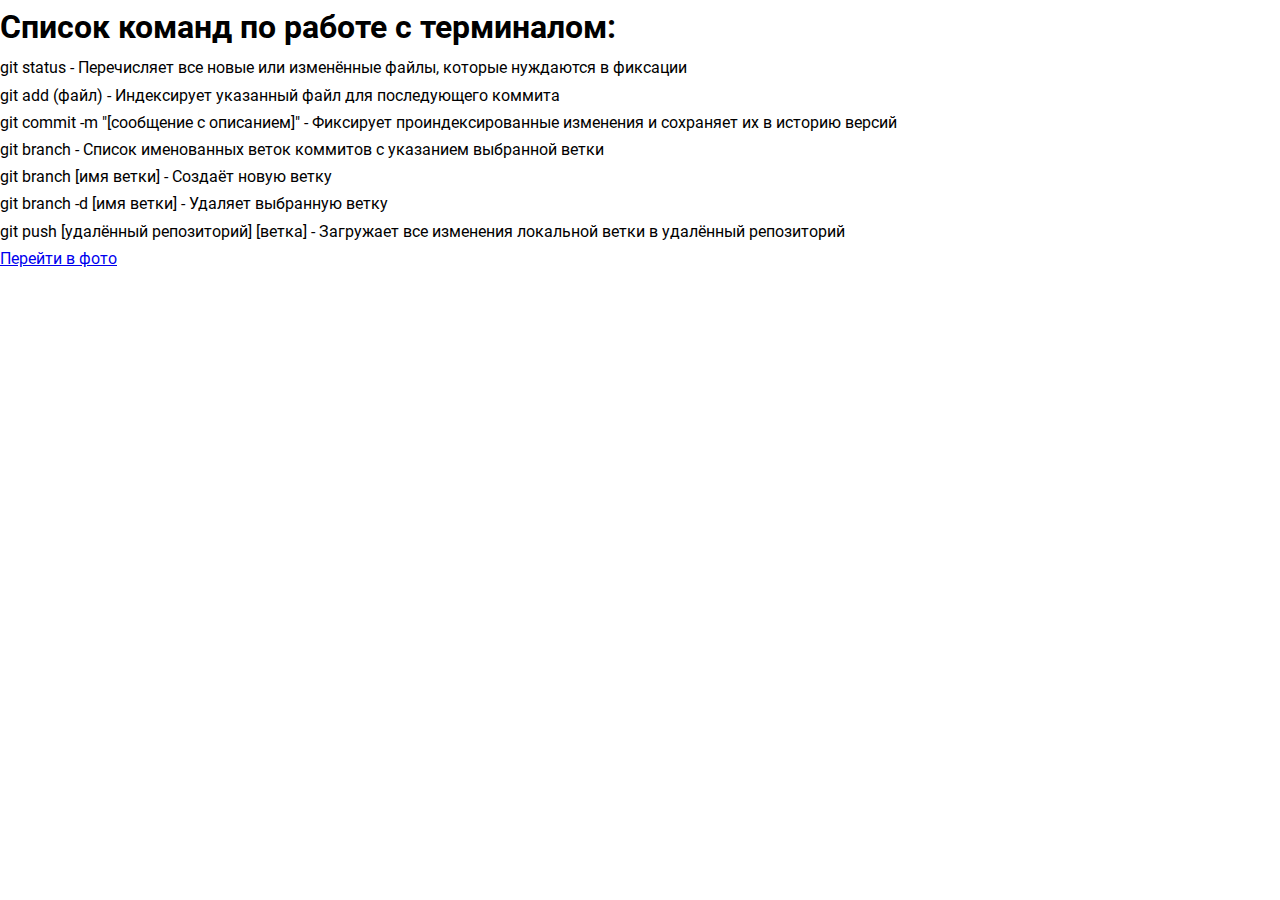
<file: index.html>
<!DOCTYPE html>
<html lang="en">

<head>
    <meta charset="UTF-8">
    <meta http-equiv="X-UA-Compatible" content="IE=edge">
    <meta name="viewport" content="width=device-width, initial-scale=1.0">
    <title>Hillel Homework №3</title>
    <link rel="stylesheet" href="./fonts/font.css">
    <link rel="stylesheet" href="./css/style.css">
</head>

<body>
    <div>
        <h1>Список команд по работе с терминалом:</h1>
        <ul>
            <li>git status - Перечисляет все новые или изменённые файлы, которые нуждаются в фиксации</li>
            <li>git add (файл) - Индексирует указанный файл для последующего коммита</li>
            <li>git commit -m "[сообщение с описанием]" - Фиксирует проиндексированные изменения и сохраняет их в
                историю версий</li>
            <li>git branch - Список именованных веток коммитов с указанием выбранной ветки</li>
            <li>git branch [имя ветки] - Создаёт новую ветку</li>
            <li>git branch -d [имя ветки] - Удаляет выбранную ветку</li>
            <li>git push [удалённый репозиторий] [ветка] - Загружает все изменения локальной ветки в удалённый
                репозиторий</li>
        </ul>
        <nav>
            <a href="./gallery.html">Перейти в фото</a>
        </nav>
    </div>
</body>

</html>
</file>
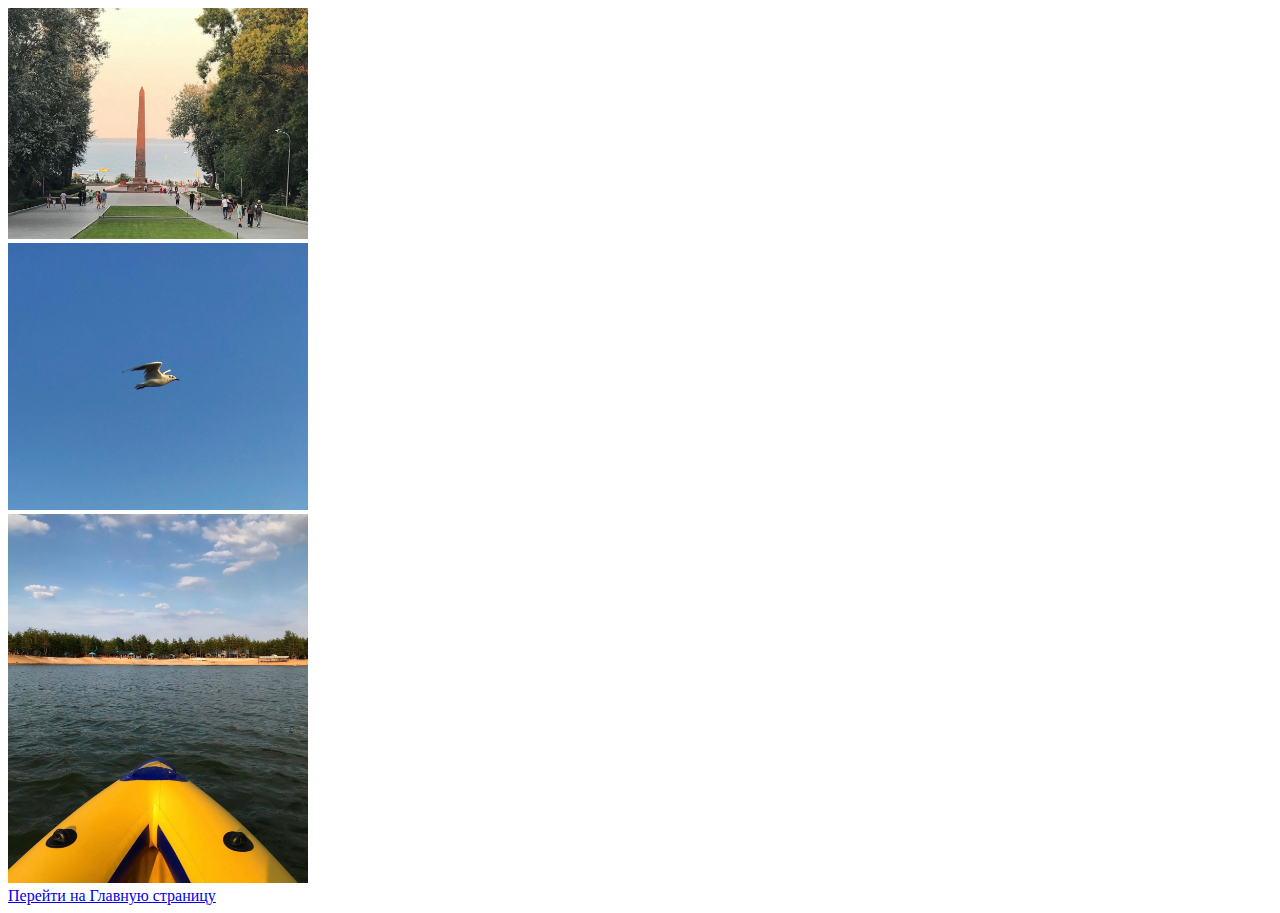
<file: gallery.html>
<!DOCTYPE html>
<html lang="en">

<head>
    <meta charset="UTF-8">
    <meta http-equiv="X-UA-Compatible" content="IE=edge">
    <meta name="viewport" content="width=device-width, initial-scale=1.0">
    <title>HW №3</title>
</head>

<body>
    <div class="foto">
        <img src="./fonts/images/IMG_4997.jpg" alt="jdhj" width="300">
    </div>

    <div class="foto">
        <img src="./fonts/images/IMG_4998.jpg" alt="jdhj" width="300">
    </div>

    <div class="foto">
        <img src="./fonts/images/IMG_4999.jpg" alt="jdhj" width="300">
    </div>
    <div>
        <nav>
            <a href="./index.html">Перейти на Главную страницу</a>
        </nav>
    </div>
</body>

</html>
</file>
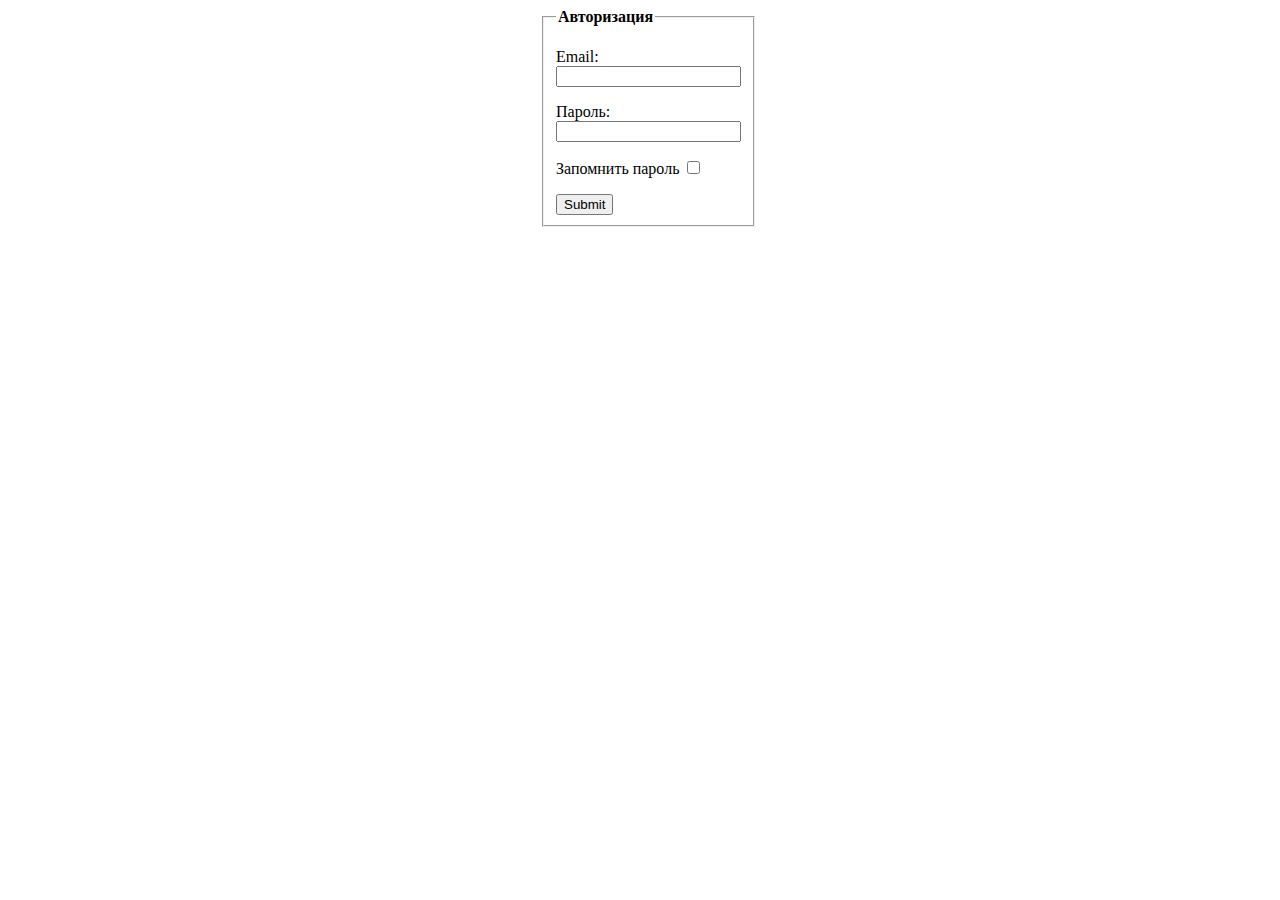
<file: Doki/authorization.html>
<!DOCTYPE html>
<html lang="ru">

<head>
    <meta charset="UTF-8">
    <meta http-equiv="X-UA-Compatible" content="IE=edge">
    <meta name="viewport" content="width=device-width, initial-scale=1.0">
    <title>Document</title>
    <style>
        form {
            margin: 0 auto;
            max-width: 200px;
        }
    </style>
</head>

<body>
    <form>
        <fieldset>
            <legend><strong>Авторизация</strong></legend>
            <p>
                <label>
                    <span>Email:</span>
                    <input type="email" name="https://fom.in.ua/echo">
                </label>
            </p>
            <p>
                <label>
                    <span>Пароль:</span>
                    <input type="password" name="userpass">
                </label>
            </p>
            <p>
                <label>
                    <span>Запомнить пароль</span>
                    <input type="checkbox" name="remember">
                </label>
            </p>
            <input type="submit" value="Submit">
        </fieldset>
    </form>
</body>

</html>
</file>
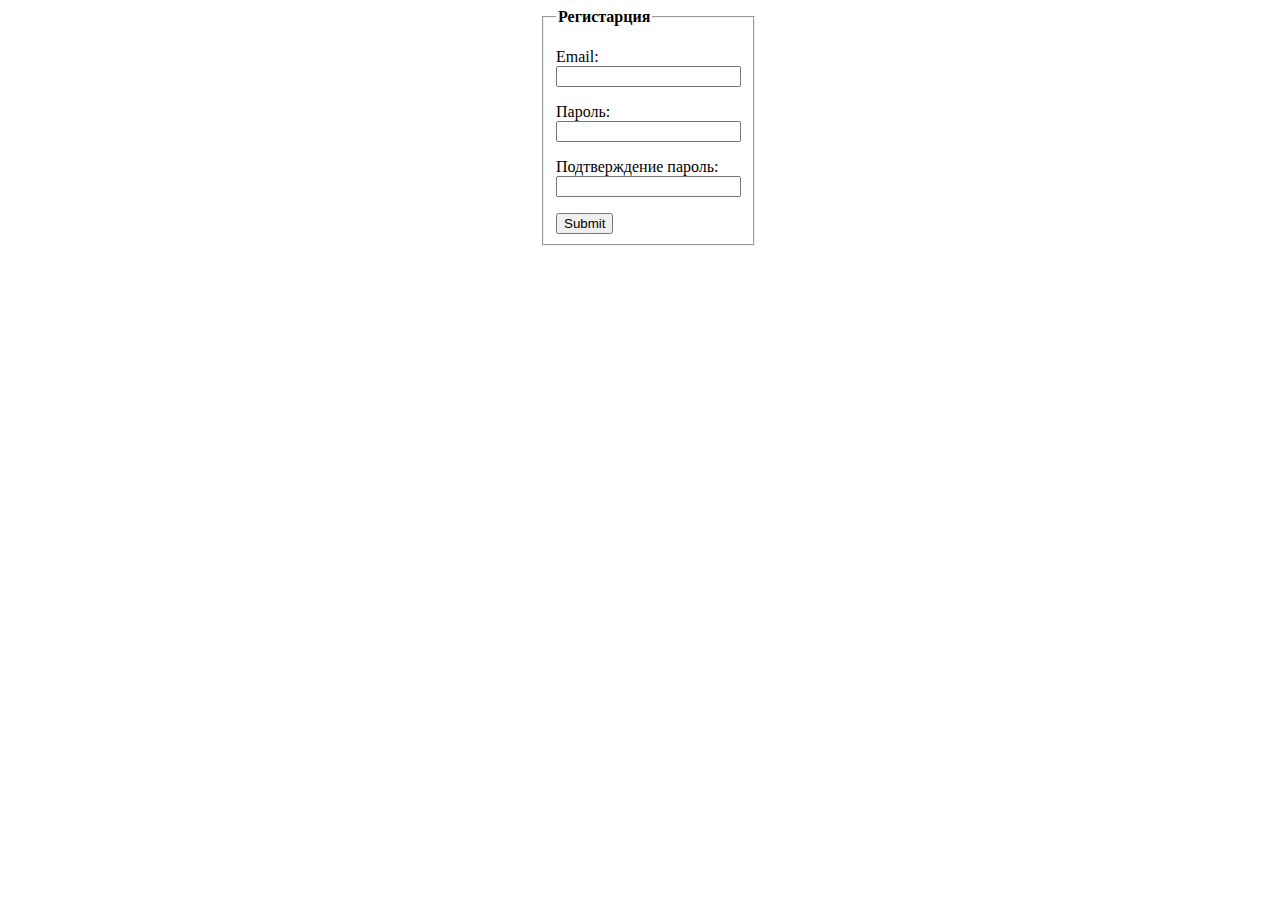
<file: Doki/registration.html>
<!DOCTYPE html>
<html lang="ru">

<head>
    <meta charset="UTF-8">
    <meta http-equiv="X-UA-Compatible" content="IE=edge">
    <meta name="viewport" content="width=device-width, initial-scale=1.0">
    <title>Document</title>
    <style>
        form {
            margin: 0 auto;
            max-width: 200px;
        }
    </style>
</head>

<body>
    <form>
        <fieldset>
            <legend><strong>Регистарция</strong></legend>
            <p>
                <label>
                    <span>Email:</span>
                    <input type="email" name="https://fom.in.ua/echo">
                </label>
            </p>
            <p>
                <label>
                    <span>Пароль:</span>
                    <input type="password" name="userpass">
                </label>
            </p>
            <p>
                <label>
                    <span>Подтверждение пароль:</span>
                    <input type="password" name="userpass">
                </label>
            </p>
            <input type="submit" value="Submit">
        </fieldset>
    </form>
</body>

</html>
</file>
<file: fonts/font.css>
@font-face {
  font-family: 'Roboto';
  src: url('Roboto-Regular.woff') format('woff'),
       url('Roboto-Regular.woff2') format('woff2');
      
  font-weight: 400;
  font-style: normal;
}

@font-face {
  font-family: 'Roboto';
  src: url('Roboto-Medium.woff') format('woff'),
       url('Roboto-Medium.woff2') format('woff2');
  font-weight: 500;
  font-style: normal;

}

@font-face {
  font-family: 'Roboto';
  src: url('Roboto-Bold.woff') format('woff'),
       url('Roboto-Bold.woff2') format('woff2');
  font-weight: 700;
  font-style: normal;
}
</file>
<file: css/style.css>
* {
    margin: 0;
    padding: 0;
    box-sizing: border-box;
}

html {
    font-family: 'Roboto', sans-serif;
    font-size: 16px;
    font-weight: 400;
    font-style: normal;
    line-height: 1.7; 
}

.container {
    width: 100%;
    max-width: 1110px;
    padding-left: 1rem;
    padding-right: 1rem;
    margin: 0 auto;
}

.menu a {
    text-decoration: none;
}

.menu-list {
    display: flex;
}

.text {
    margin-right: 10px;
    color: #1bea83;
}

.menu li {
    list-style: none;
    float: left;
    width: 150px;
    text-align: center;
    background:  #0a0b0a;
    position: relative;
    padding: 12px 0;
}
 
.menu li ul {
    list-style: none;
    padding: 0;
    margin: 0;
    width: 150px;
    display: none;
    position: absolute;
}
   
.menu li ul li {
    float: none;
    width: 150px;
    text-align: center;
    background: #1c7cd6;
}
  
.menu-link {
    display: block;
    width: 150px;
    color: #1bea83;
}
      
    
.menu li:hover ul {
    display: block;
}

.menu li:hover{
    background: #3581c8;
}
   
.sub-sub-menu-list{
    left:150px;
    top: 0;
    
}
   
.sub-menu-list {
    display: none;
}
    
.menu-list:hover ul li{
    display: block;
}
</file>
